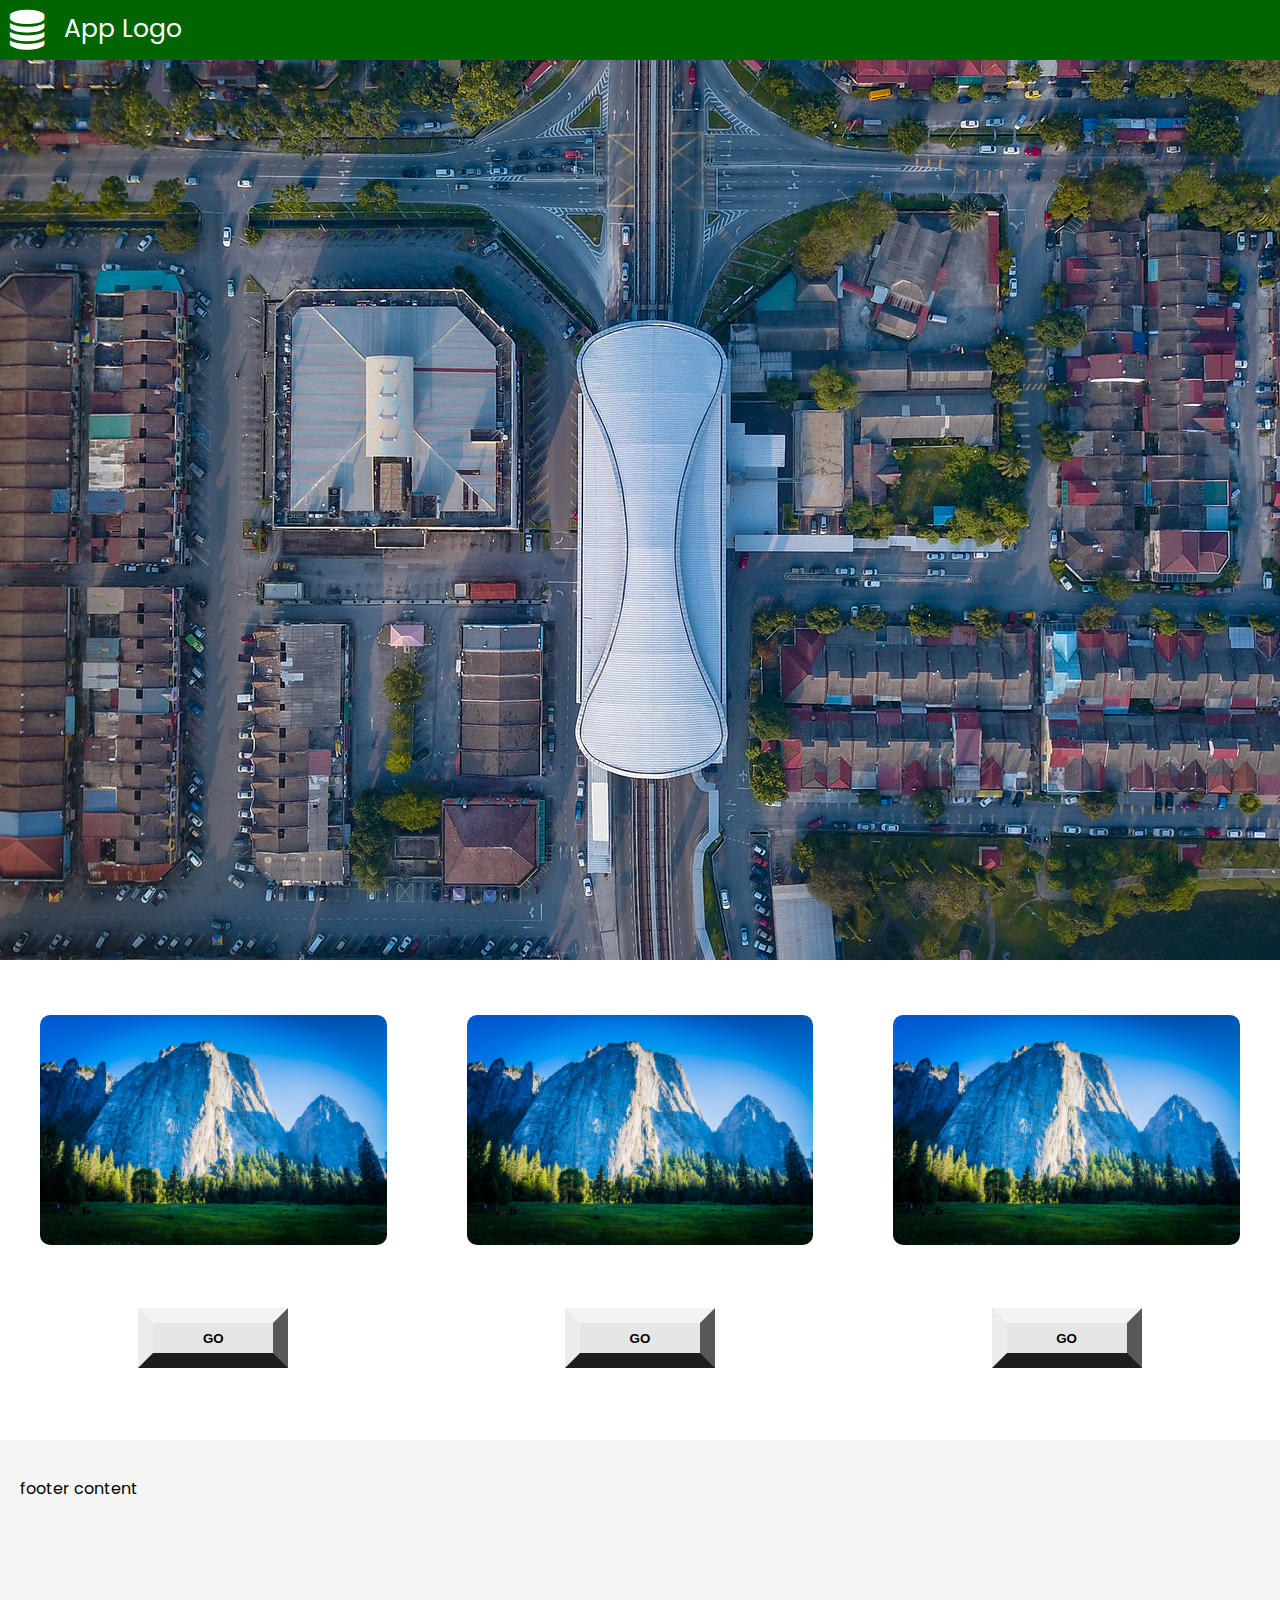
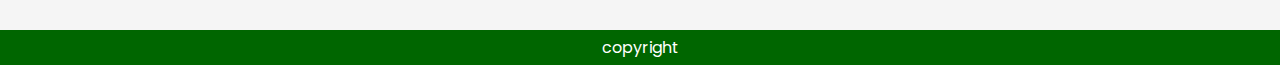
<file: index.html>
<!DOCTYPE html>
<html lang="en">

<head>
  <meta charset="UTF-8">
  <meta http-equiv="X-UA-Compatible" content="IE=edge">
  <meta name="viewport" content="width=device-width, initial-scale=1.0">
  <title>Coding Test</title>
  <link rel="stylesheet" href="./assets/css/font-awesome.min.css" />

  <link rel="preconnect" href="https://fonts.googleapis.com">
  <link rel="preconnect" href="https://fonts.gstatic.com" crossorigin>
  <link
    href="https://fonts.googleapis.com/css2?family=Poppins:ital,wght@0,100;0,200;0,300;0,400;0,500;0,600;0,700;1,100;1,200;1,300;1,400;1,500;1,600&display=swap"
    rel="stylesheet">

  <link rel="stylesheet" href="./assets/css/style.css">

</head>

<body>

  <header>

    <nav>
      <div class="logo">
        <i class="fa fa-database"></i>
        <div class="name">App Logo</div>
      </div>
    </nav>

  </header>

  <main class="container">
    <section class="slider">
      <div class="slider__container">
        <div class="slider__item active">
          <img src="./assets/images/slide1.jpg" alt="" class="slider__img">
        </div>
        <div class="slider__item">
          <img src="./assets/images/slide2.jpg" alt="" class="slider__img">
        </div>
        <div class="slider__item">
          <img src="./assets/images/slide3.jpg" alt="" class="slider__img">
        </div>
        <div class="slider__item">
          <img src="./assets/images/slide4.jpg" alt="" class="slider__img">
        </div>
      </div>
    </section>

    <section class="cards">

      <div class="card__holder">

        <div class="card">
          <figure>
            <img src="./assets/images/card-img.jpg" alt="" class="card__img">
          </figure>
          <button class="card__btn">go</button>
        </div>

        <div class="card">
          <figure>
            <img src="./assets/images/card-img.jpg" alt="" class="card__img">
          </figure>
          <button class="card__btn">go</button>
        </div>

        <div class="card">
          <figure>
            <img src="./assets/images/card-img.jpg" alt="" class="card__img">
          </figure>
          <button class="card__btn">go</button>
        </div>

      </div>

    </section>

  </main>

  <footer>
    <div class="content">
      <p>footer content</p>
    </div>
    <div class="copyright">
      <p>copyright</p>
    </div>
  </footer>

  <script src="./assets/js/main.js"></script>

</body>

</html>
</file>
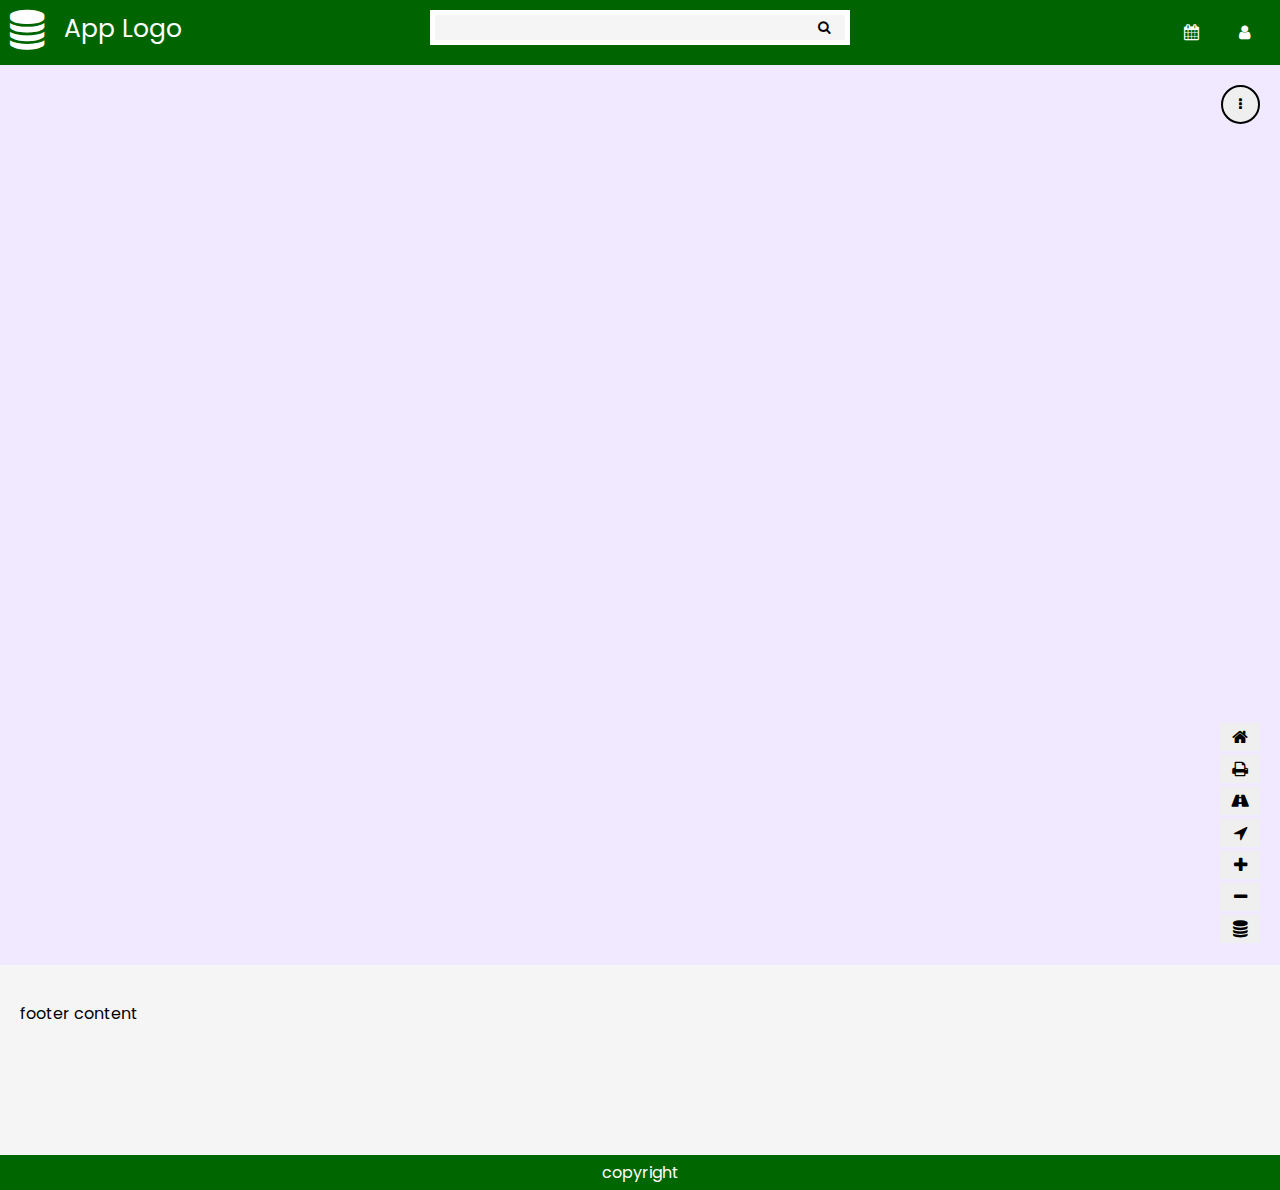
<file: map.html>
<!DOCTYPE html>
<html lang="en">

<head>
  <meta charset="UTF-8">
  <meta http-equiv="X-UA-Compatible" content="IE=edge">
  <meta name="viewport" content="width=device-width, initial-scale=1.0">
  <title>Coding Test</title>
  <link rel="stylesheet" href="./assets/css/font-awesome.min.css" />
  <link rel="preconnect" href="https://fonts.googleapis.com">
  <link rel="preconnect" href="https://fonts.gstatic.com" crossorigin>
  <link
    href="https://fonts.googleapis.com/css2?family=Poppins:ital,wght@0,100;0,200;0,300;0,400;0,500;0,600;0,700;1,100;1,200;1,300;1,400;1,500;1,600&display=swap"
    rel="stylesheet">

  <link rel="stylesheet" href="./assets/css/style.css">

</head>

<body>

  <header>

    <nav>

      <div class="logo">
        <i class="fa fa-database"></i>
        <div class="name">App Logo</div>
      </div>

      <div class="search">
        <input type="search" name="search" id="search" class="search__input">
        <button class="icon">
          <i class="fa fa-search"></i>
        </button>
      </div>

      <div class="actions">

        <div class="calender">
          <i class="fa fa-calendar"></i>
        </div>

        <div class="profile">
          <i class="fa fa-user"></i>
        </div>

      </div>

    </nav>

  </header>

  <main class="container">

    <section class="map">

      <div class="map__area">
      </div>

      <div class="map__control">

        <div class="navigation">

          <button class="menu"><i class="fa fa-ellipsis-v"></i></button>

          <div class="links">
            <ul>
              <li>
                layers
                <div class="layers sub-menu">
                  <div class="layer">
                    <div class="box"></div> Layer 1 <i class="fa fa-arrow-right"></i>
                  </div>
                  <div class="layer">
                    <div class="box"></div>Layer 2 <i class="fa fa-arrow-right"></i>
                  </div>
                </div>
              </li>
              <li>
                Map Tools
                <div class="tools sub-menu">
                  <p class="title">Map Tools</p>
                  <div class="item">Editing</div>
                  <div class="item">Buffer</div>
                  <div class="item">Redlininig</div>
                </div>
              </li>
              <li>Share</li>
            </ul>

          </div>

        </div>

        <div class="buttons">

          <div class="rack">

            <button class="action"><i class="fa fa-home"></i></button>
            <button class="action"><i class="fa fa-print"></i></button>
            <button class="action"><i class="fa fa-road"></i></button>
            <button class="action"><i class="fa fa-location-arrow"></i></button>
            <button class="action"><i class="fa fa-plus"></i></button>
            <button class="action"><i class="fa fa-minus"></i></button>
            <button class="action"><i class="fa fa-database"></i></button>
          </div>

        </div>

      </div>

    </section>

  </main>

  <footer>
    <div class="content">
      <p>footer content</p>
    </div>
    <div class="copyright">
      <p>copyright</p>
    </div>
  </footer>

  <script src="./assets/js/main.js"></script>

</body>

</html>
</file>
<file: assets/css/style.css>
body {
  margin: 0;
  padding: 0;
  box-sizing: border-box;
  font-family: 'Poppins', sans-serif;
}
body img {
  width: 100%;
}
body h1 {
  margin: 0;
}
body header {
  background: darkgreen;
  color: white;
}
body header nav {
  display: flex;
  flex-wrap: wrap;
  justify-content: space-between;
  padding: 10px;
}
body header nav .logo {
  width: 33.33%;
  display: flex;
}
body header nav .logo i {
  font-size: 40px;
  display: inline-block;
}
body header nav .logo .name {
  margin-left: 20px;
  display: inline-block;
  font-size: 25px;
}
body header nav .search {
  width: 33.33%;
  position: relative;
}
body header nav .search input {
  width: 100%;
  border: 5px solid white;
  background: whitesmoke;
  padding: 5px;
}
body header nav .search .icon {
  float: right;
  position: absolute;
  top: 0;
  right: 0;
  background: transparent;
  border: none;
  padding: 10px 20px;
}
body header nav .search .icon:hover {
  cursor: pointer;
  background: #d3ffd5;
}
body header nav .search .icon i {
  color: black;
}
body header nav .actions {
  width: 33.33%;
  display: flex;
  flex-wrap: wrap;
  justify-content: flex-end;
  align-items: center;
}
body header nav .actions .calender {
  padding: 10px 20px;
}
body header nav .actions .calender:hover {
  cursor: pointer;
  background: #d3ffd5;
  color: black;
}
body header nav .actions .profile {
  padding: 10px 20px;
}
body header nav .actions .profile:hover {
  cursor: pointer;
  background: #d3ffd5;
  color: black;
}
body main section:not(:first-child) {
  margin: 2rem 0;
}
body main .slider .slider__item {
  height: auto;
  display: none;
  -webkit-animation-name: fade;
  -webkit-animation-duration: 3s;
  animation-name: fade;
  animation-duration: 3s;
}
body main .slider .slider__item.active {
  display: block;
}
body main .slider .slider__img {
  object-fit: cover;
  height: 100vh;
}
body main .cards .card__holder {
  display: flex;
  flex-wrap: wrap;
}
body main .cards .card {
  width: 33.33%;
  text-align: center;
}
body main .cards .card__img {
  border-radius: 10px;
}
body main .cards .card__btn {
  width: 150px;
  height: 60px;
  margin: 40px 0;
  border-width: 15px;
  border-right-color: #acacac;
  border-top-color: #f3f3f3;
  border-left-color: #ececec;
  border-bottom-color: #737373;
  background-color: #e6e6e6;
  text-transform: uppercase;
  font-weight: bold;
}
body main .map {
  position: relative;
}
body main .map .map__area {
  background: #f0e9ff;
  height: 100vh;
  width: 100%;
}
body main .map .map__control {
  position: absolute;
  width: 100%;
  top: 0;
  height: 100vh;
}
body main .map .map__control .navigation {
  position: absolute;
  right: 20px;
  top: 20px;
  width: 20%;
}
body main .map .map__control .navigation:hover .links {
  display: block;
}
body main .map .map__control .navigation .menu {
  float: right;
  padding: 10px 16px;
  border: 2px solid;
  border-radius: 100px;
  position: static;
  right: -20px;
}
body main .map .map__control .navigation .links {
  border: 1px solid black;
  border-top-width: 30px;
  width: 250px;
  display: none;
  position: absolute;
  right: 0;
  top: 40px;
}
body main .map .map__control .navigation ul {
  padding: 0;
  list-style-type: none;
  margin: 0;
}
body main .map .map__control .navigation ul li {
  padding: 3px 20px;
  position: relative;
}
body main .map .map__control .navigation ul li .sub-menu {
  display: none;
  position: absolute;
  left: -101%;
  width: 100%;
  top: 0;
}
body main .map .map__control .navigation ul li .layers {
  background: white;
}
body main .map .map__control .navigation ul li .layers .layer {
  padding: 5px 20px;
  display: flex;
  justify-content: space-between;
  text-align: left;
}
body main .map .map__control .navigation ul li .layers .layer .box {
  width: 20px;
  height: 20px;
  background: orange;
}
body main .map .map__control .navigation ul li:hover {
  background: #d5ffc0;
  font-weight: bold;
  cursor: pointer;
}
body main .map .map__control .navigation ul li:hover .sub-menu {
  display: block;
  font-weight: normal;
}
body main .map .map__control .navigation ul li .tools {
  border: 1px solid black;
}
body main .map .map__control .navigation ul li .tools .title {
  margin: 0;
  padding: 7px 0;
  background: white;
  text-align: center;
}
body main .map .map__control .navigation ul li .tools .item {
  padding: 5px 10px;
}
body main .map .map__control .navigation ul li .tools .item:hover {
  background: whitesmoke;
  font-weight: bold;
}
body main .map .map__control .buttons {
  position: absolute;
  right: 20px;
  bottom: 20px;
}
body main .map .map__control .rack {
  display: flex;
  flex-direction: column;
  width: 40px;
}
body main .map .map__control .rack .action {
  background: transform;
  border: none;
  padding: 5px 10px;
  margin: 2px 0;
}
body main .map .map__control .rack .action:hover {
  background: whitesmoke;
  cursor: pointer;
}
body main .map .map__control .rack .action i {
  font-size: 17px;
}
footer .content {
  padding: 20px;
  height: 150px;
  background: whitesmoke;
}
footer .copyright {
  background: #006600;
  color: white;
  text-align: center;
  padding: 5px 0;
}
footer .copyright p {
  margin: 0;
}
@keyframes fade {
  from {
    opacity: 0;
    /* transform: translateX(-100%); */
  }
  to {
    opacity: 1;
    /* transform: translateX(100%); */
  }
}
</file>
